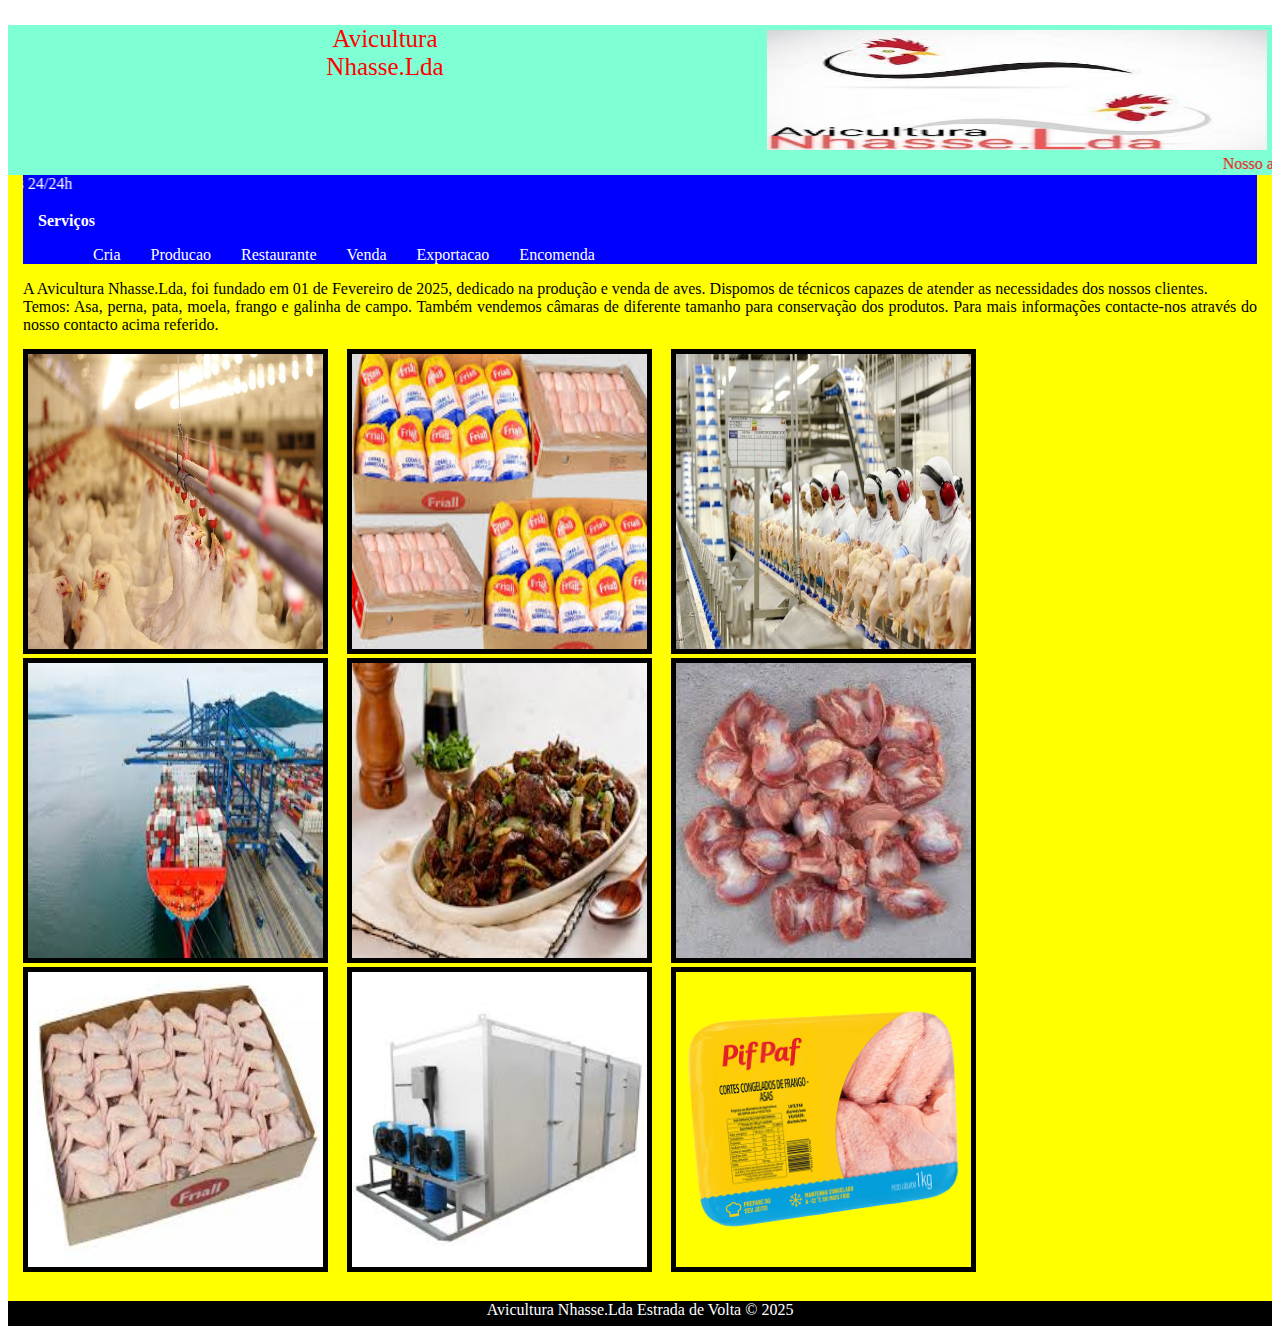
<file: projeto avicultura/index.html>
<!DOCTYPE html>
<html>
<head>
	<title>pagina oficial</title>
	<link rel="stylesheet" type="text/css" href="css/index.css">
</head>
<body>
<div class="site">
<div class="cabecalho">
			<img src="img/logo.jpeg" height="120" width="500">
            <p>Avicultura<br>Nhasse.Lda<br></p>
            <marquee>Nosso atendimento rapido: 956089790/965730370</marquee>
</div>
<div class="corpo">
<div class="artigos">
             <marquee direction="right">Estamos disponiveis 24/24h</marquee>
             <h4>Serviços</h4>
<div class="Serviços">
             <ul>
				<li> <a href="cira.html">Cria</a></li>
				<li> <a href="processo de producao.html">Producao</a></li>
				<li> <a href="restaurante.html">Restaurante</a></li>
				<li> <a href="venda.html">Venda</a></li>
				<li> <a href="exportacao.html">Exportacao</a></li>
				<li> <a href="encomenda.html">Encomenda</a></li>
             </ul>
</div>

</div>
 <p>A Avicultura Nhasse.Lda, foi fundado em 01 de Fevereiro de 2025, dedicado na produção e venda de aves. Dispomos de técnicos capazes de atender as necessidades dos nossos clientes.
<br>Temos: Asa, perna, pata, moela, frango e galinha de campo. Também vendemos câmaras de diferente tamanho para conservação dos produtos.
Para mais informações contacte-nos através do nosso contacto acima referido. <br></p>
<div class="box">
	           <img src="img/cria1.jpg" border="5">
	           <img src="img/emb8.jpeg"border="5">
	           <img src="img/prod2.jpg"border="5">
	           <img src="img/export4.jpeg"border="5">
	           <img src="img/rest3.jpeg"border="5">
	           <img src="img/moe1.jpeg"border="5">
	           <img src="img/emb6.jpeg"border="5">
	           <img src="img/cam5.jpeg"border="5">
	           <img src="img/emb1.png"border="5">
</div>
</div>
<div class="rodape"> <p>Avicultura Nhasse.Lda Estrada de Volta &copy; 2025</p></div>
</div>


</body>
</html>
</file>
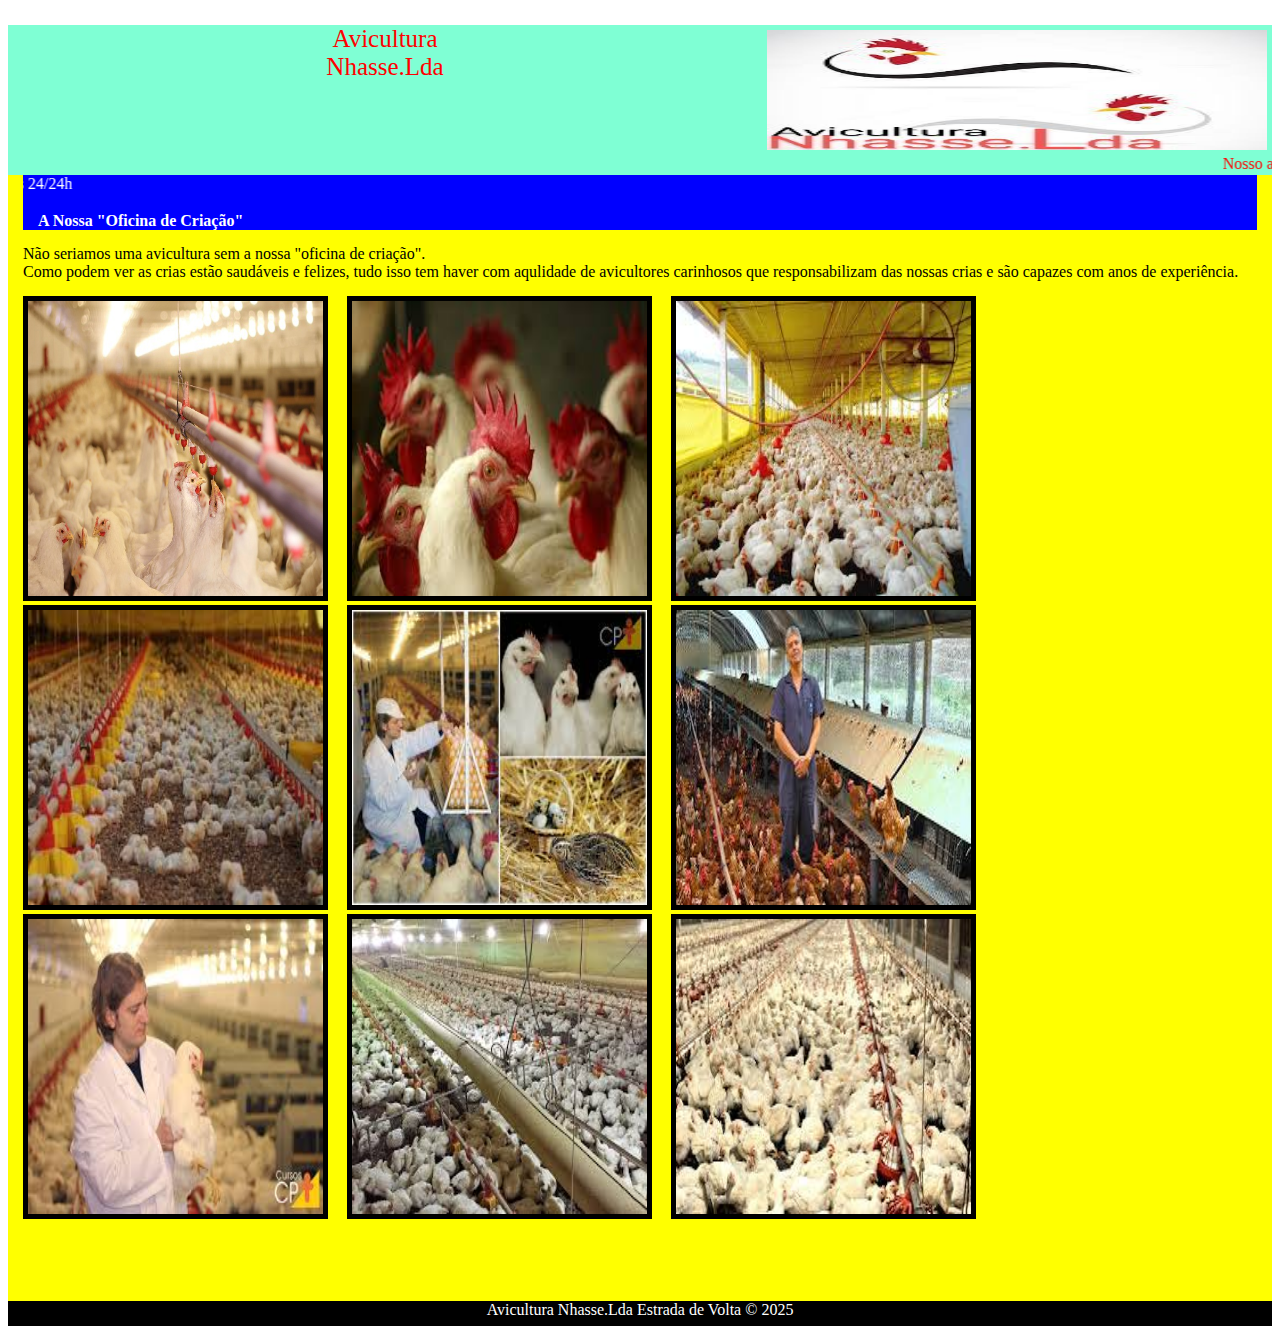
<file: projeto avicultura/cira.html>
<!DOCTYPE html>
<html>
<head>
	<title>As nossas crias</title>
	<link rel="stylesheet" type="text/css" href="css/index.css">
</head>
<body>
	<div class="site">
		<div class="cabecalho">
			<img src="img/logo.jpeg" height="120" width="500">
            <p>Avicultura<br>Nhasse.Lda<br></p>
            <marquee>Nosso atendimento rapido: 956089790/965730370</marquee>
</div>
<div class="corpo">
<div class="artigos">
             <marquee direction="right">Estamos disponiveis 24/24h</marquee>
             <h4>A Nossa "Oficina de Criação"</h4>


</div>
             <p>Não seriamos uma avicultura sem a nossa "oficina de criação".<br> Como podem ver as crias estão saudáveis e felizes, tudo isso tem haver com aqulidade de avicultores carinhosos que responsabilizam das nossas crias e são capazes com anos de experiência. </p>
<div class="box">
	           <img src="img/cria1.jpg"border="5">
	           <img src="img/cria2.jpeg"border="5">
	           <img src="img/cria3.jpeg"border="5">
	           <img src="img/cria4.jpeg"border="5">
	           <img src="img/cria5.jpeg"border="5">
	           <img src="img/cria6.jpeg"border="5">
	           <img src="img/cria7.jpeg"border="5">
	           <img src="img/cria8.jpeg"border="5">
	           <img src="img/cria9.jpeg"border="5">
</div>
</div>
<div class="rodape"> <p>Avicultura Nhasse.Lda Estrada de Volta &copy; 2025</p></div>
	</div>

</body>
</html>
</file>
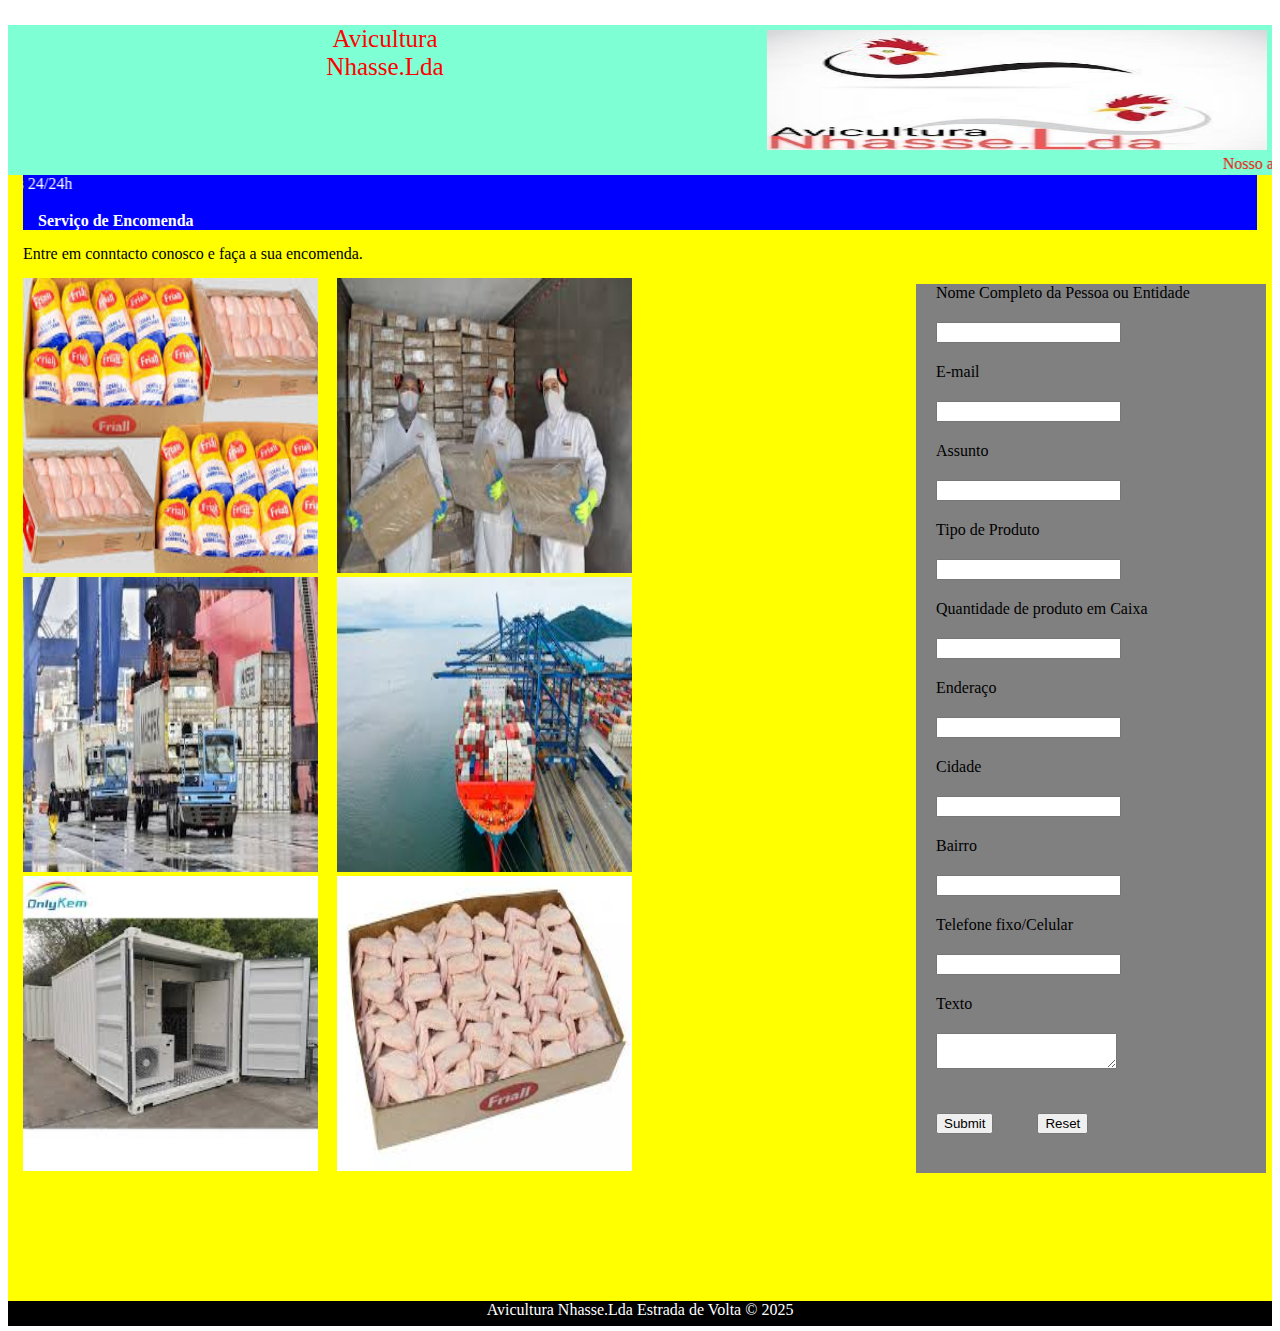
<file: projeto avicultura/encomenda.html>
<!DOCTYPE html>
<html>
<head>
	<title>pagina de encomenda</title>
	<link rel="stylesheet" type="text/css" href="css/index.css">
</head>
<body>
<div class="site">
<div class="cabecalho">
			<img src="img/logo.jpeg" height="120" width="500">
            <p>Avicultura <br> Nhasse.Lda <br></p>
            <marquee>Nosso atendimento rapido: 956089790/965730370</marquee>
</div>
<div class="corpo">
<div class="artigos">
             <marquee direction="right">Estamos disponiveis 24/24h</marquee>
             <h4>Serviço de Encomenda</h4>

</div>
             <p>Entre em conntacto conosco e faça a sua encomenda.</p>
<div class="sidebar">
	<form>
	<label>Nome Completo da Pessoa ou Entidade</label><br>
	<input type="text" name="name"><br>
	<label>E-mail</label><br>
	<input type="email" name="email"><br>
	<label>Assunto</label><br>
	<input type="text" name="subject"><br>
	<label>Tipo de Produto</label><br>
	<input type="text" name=""><br>
	<label>Quantidade de produto em Caixa</label><br>
	<input type="num" name="num"><br>
	<label>Enderaço</label><br>
	<input type="text" name=""><br>
	<label>Cidade</label><br>
	<input type="text" name=""><br>
	<label>Bairro</label><br>
	<input type="text" name=""><br>
	<label>Telefone fixo/Celular</label><br>
	<input type="num" name=""><br>
	<label>Texto</label><br>
	<textarea></textarea><br>
	<input type="Submit" name="">
	<input type="Reset" name="">
</form>
</div>
<div class="box">
	  <img src="img/emb8.jpeg">
	  <img src="img/export5.jpeg">
	  <img src="img/export1.jpeg">
	  <img src="img/export4.jpeg"> 
	  <img src="img/cam9.jpeg">
	  <img src="img/emb6.jpeg">      
</div>
<div class="box">
	
</div>
</div>
<div class="rodape"> <p>Avicultura Nhasse.Lda Estrada de Volta &copy; 2025</p></div>
</div>


</body>
</html>s
</file>
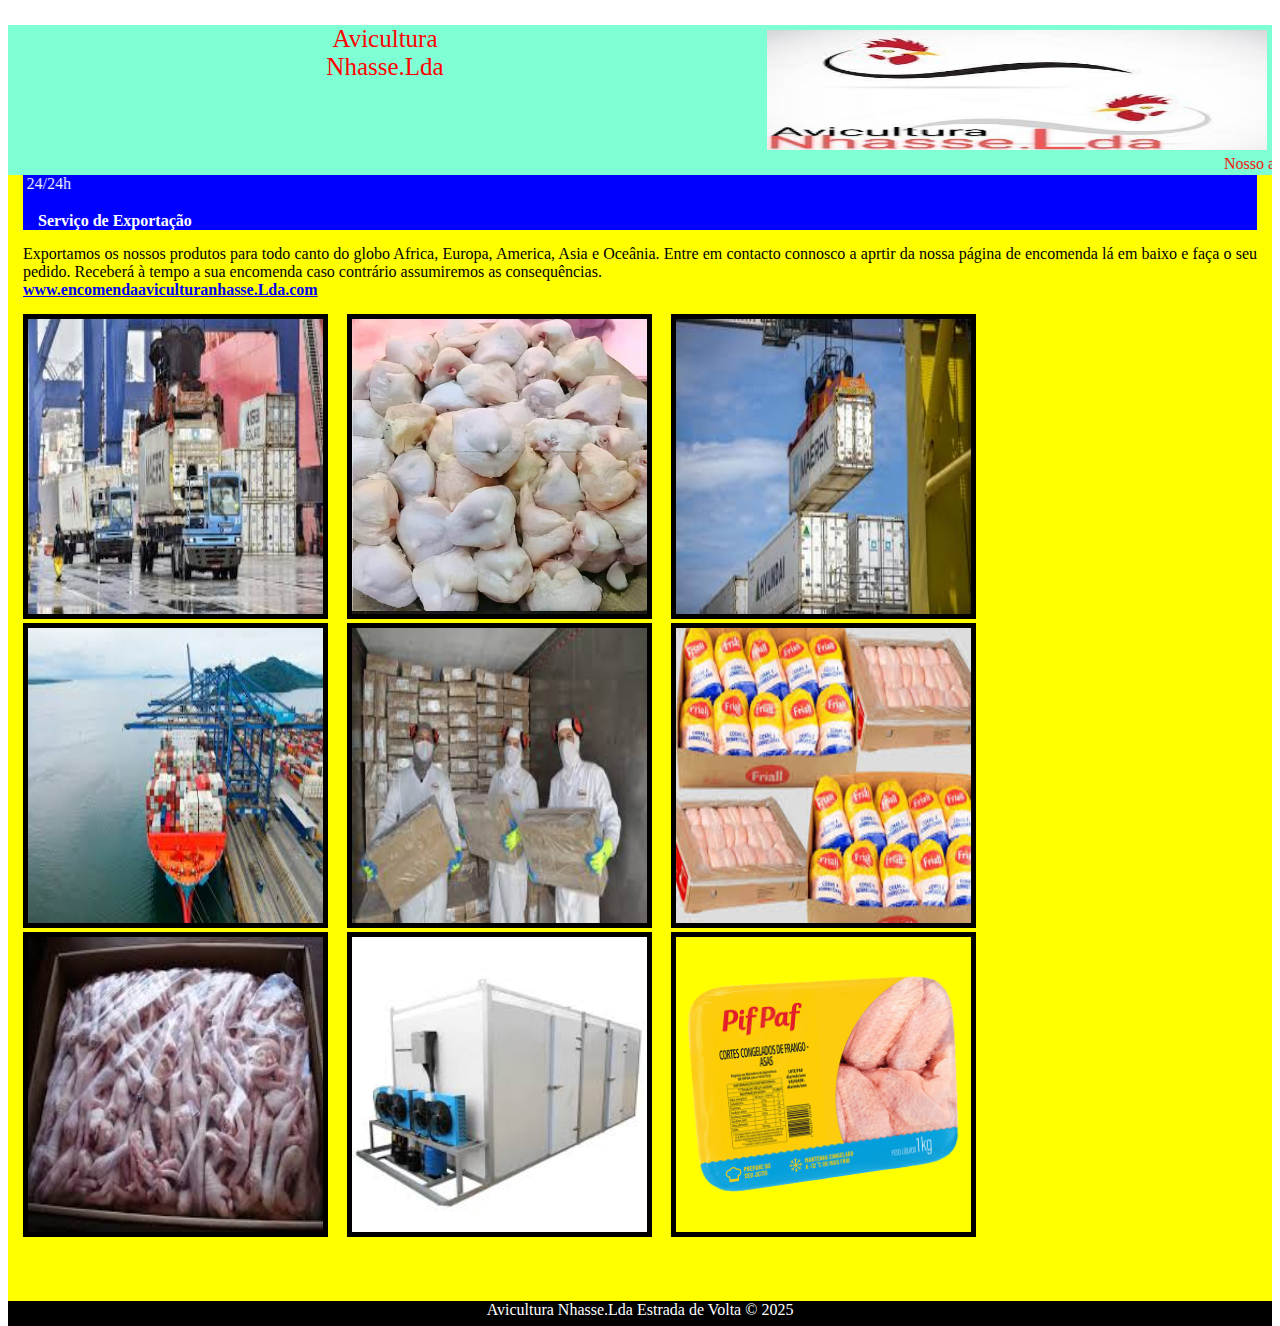
<file: projeto avicultura/exportacao.html>
<!DOCTYPE html>
<html>
<head>
	<title>pagina de exportação</title>
	<link rel="stylesheet" type="text/css" href="css/index.css">
</head>
<body>
<div class="site">
<div class="cabecalho">
			<img src="img/logo.jpeg" height="120" width="500">
            <p>Avicultura <br> Nhasse.Lda <br></p>
            <marquee>Nosso atendimento rapido: 956089790/965730370</marquee>
</div>
<div class="corpo">
<div class="artigos">
             <marquee direction="right">Estamos disponiveis 24/24h</marquee>
             <h4>Serviço de Exportação</h4>


</div>
             <p>Exportamos os nossos produtos para todo canto do globo Africa, Europa, America, Asia e Oceânia. Entre em contacto connosco a aprtir da nossa página de encomenda lá em baixo e faça o seu pedido. Receberá à tempo a sua encomenda caso contrário assumiremos as consequências. <br> <b> <a href="encomenda.html">www.encomendaaviculturanhasse.Lda.com</a></b> </p>
<div class="box">
	           <img src="img/export1.jpeg"border="5">
	           <img src="img/moe2.jpg"border="5">
	           <img src="img/export3.jpeg"border="5">
	           <img src="img/export4.jpeg"border="5">
	           <img src="img/export5.jpeg"border="5">
	           <img src="img/emb8.jpeg"border="5">
	           <img src="img/emb.jpeg"border="5">
	           <img src="img/cam5.jpeg"border="5">
	           <img src="img/emb1.png"border="5">
</div>
</div>
<div class="rodape"> <p>Avicultura Nhasse.Lda Estrada de Volta &copy; 2025</p></div>
</div>


</body>
</html>
</file>
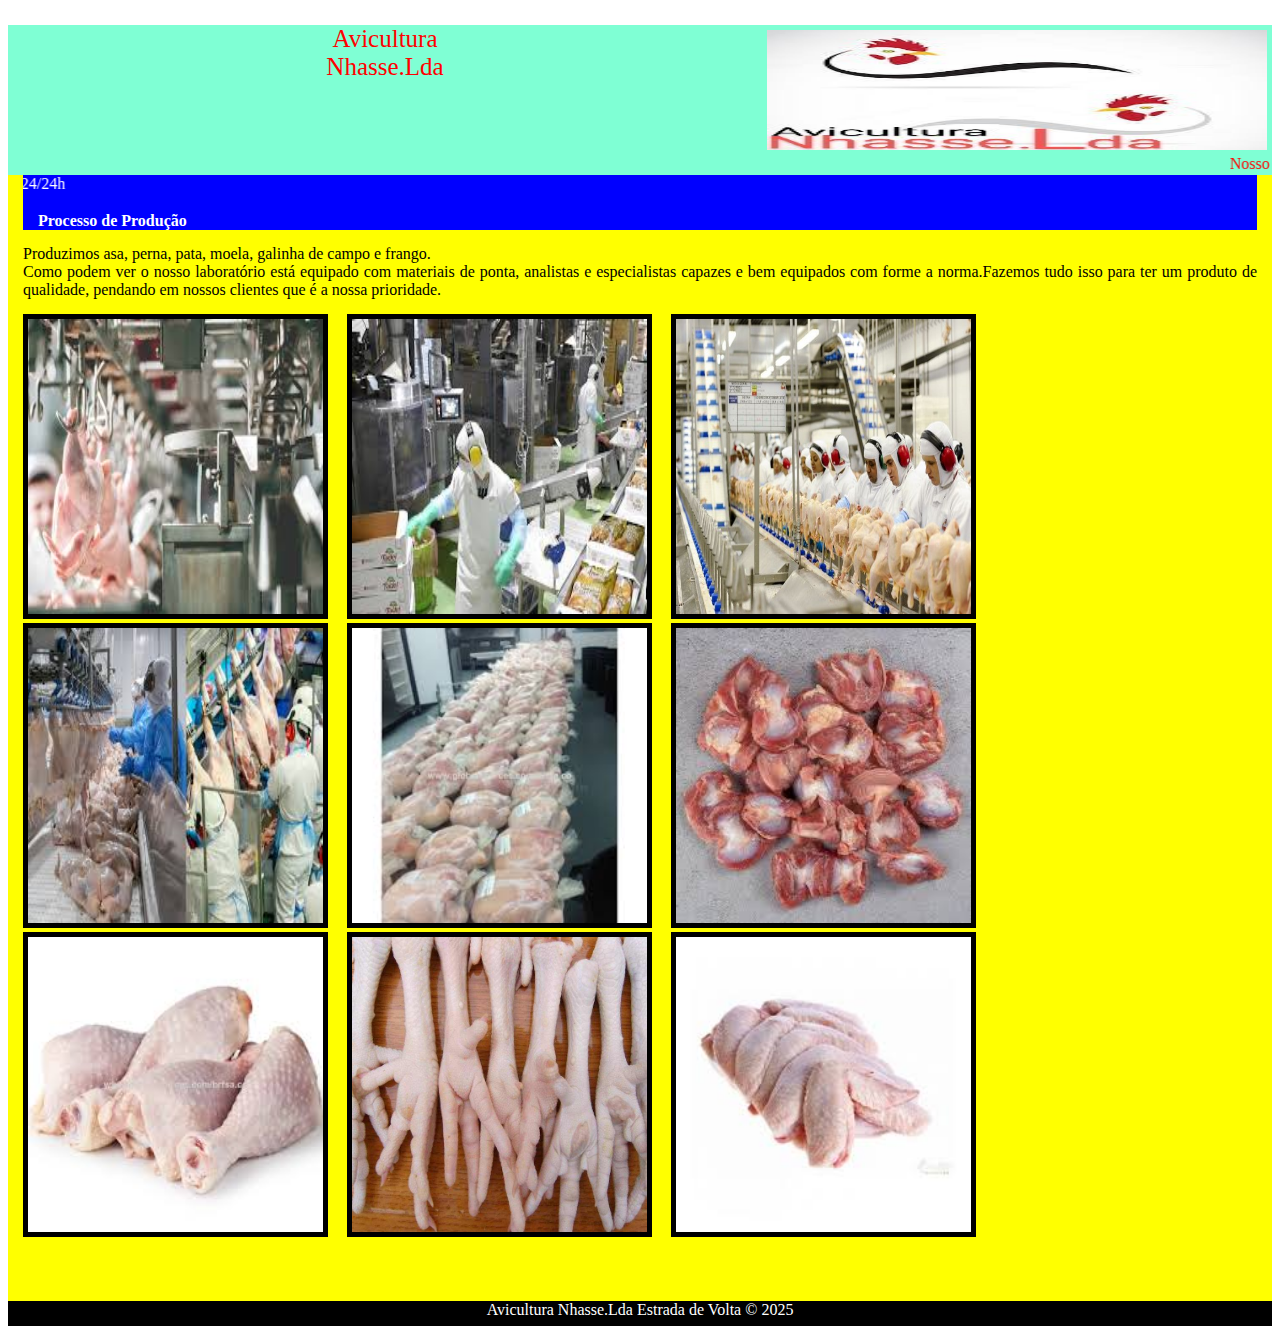
<file: projeto avicultura/processo de producao.html>
<!DOCTYPE html>
<html>
<head>
	<title>pagina produção</title>
	<link rel="stylesheet" type="text/css" href="css/index.css">
</head>
<body>
<div class="site">
<div class="cabecalho">
			<img src="img/logo.jpeg" height="120" width="500">
            <p>Avicultura <br> Nhasse.Lda <br></p>
            <marquee>Nosso atendimento rapido: 956089790/965730370</marquee>
</div>
<div class="corpo">
<div class="artigos">
             <marquee direction="right">Estamos disponiveis 24/24h</marquee>
             <h4>Processo de Produção</h4>

</div>
             <p>Produzimos asa, perna, pata, moela, galinha de campo e frango. <br>Como podem ver o nosso laboratório está equipado com materiais de ponta, analistas e especialistas capazes e bem equipados com forme a norma.Fazemos tudo isso para ter um produto de qualidade, pendando em nossos clientes que é a nossa prioridade.</p>
<div class="box">
	           <img src="img/prod1.jpeg"border="5">
	           <img src="img/prod11.jpeg"border="5">
	           <img src="img/prod2.jpg"border="5">
	           <img src="img/prod20.jpeg"border="5">
	           <img src="img/prod6.jpeg"border="5">
	           <img src="img/moe1.jpeg"border="5">
	           <img src="img/prod7.jpeg"border="5">
	           <img src="img/prod5.jpg"border="5">
	           <img src="img/prod8.jpeg"border="5">
</div>
</div>
<div class="rodape"> <p>Avicultura Nhasse.Lda Estrada de Volta &copy; 2025</p></div>
</div>


</body>
</html>
</file>
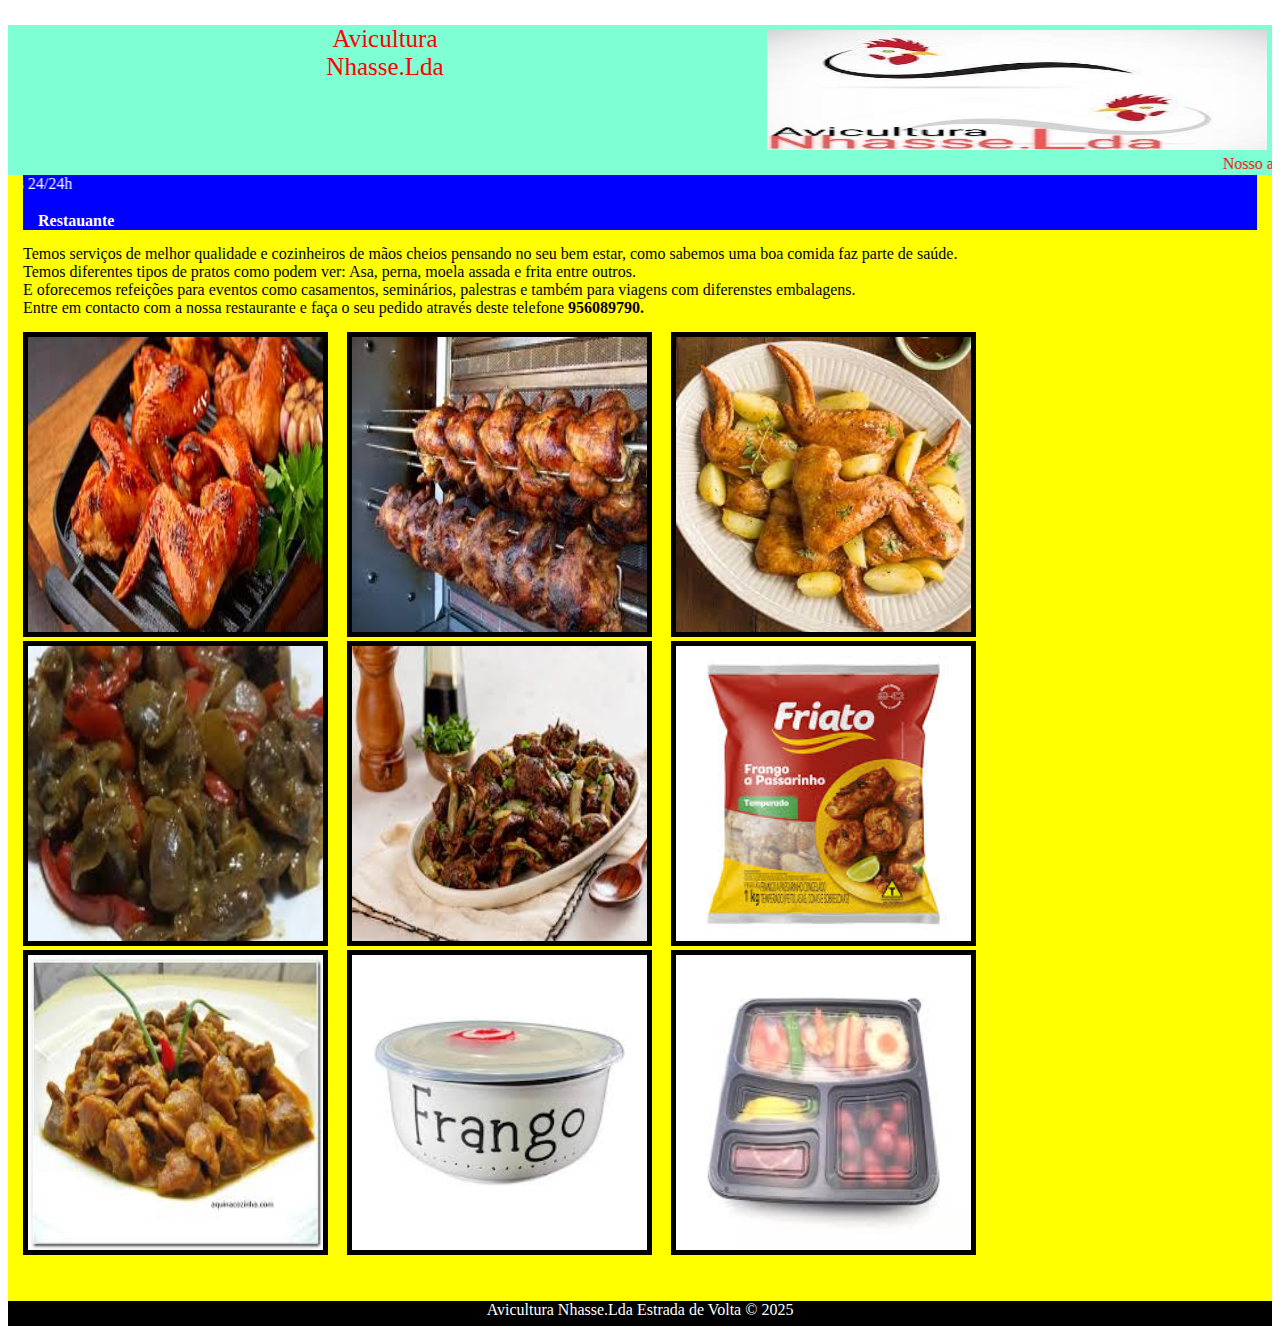
<file: projeto avicultura/restaurante.html>
<!DOCTYPE html>
<html>
<head>
	<title>pagina de restaurante</title>
	<link rel="stylesheet" type="text/css" href="css/index.css">
</head>
<body>
<div class="site">
<div class="cabecalho">
			<img src="img/logo.jpeg" height="120" width="500">
            <p>Avicultura <br> Nhasse.Lda <br></p>
            <marquee>Nosso atendimento rapido: 956089790/965730370</marquee>
</div>
<div class="corpo">
<div class="artigos">
             <marquee direction="right">Estamos disponiveis 24/24h</marquee>
             <h4>Restauante</h4>

</div>
             <p>Temos serviços de melhor qualidade e cozinheiros de mãos cheios pensando no seu bem estar, como sabemos uma boa comida faz parte de saúde. <br>Temos diferentes tipos de pratos como podem ver: Asa, perna, moela assada e frita entre outros.<br>E oforecemos refeições para eventos como casamentos, seminários, palestras e também para viagens com diferenstes embalagens. <br>Entre em contacto com a nossa restaurante e faça o seu pedido através deste telefone <b>956089790.</b></p>
             
<div class="box">
	           <img src="img/rest8.jpeg"border="5">
	           <img src="img/rest9.jpeg"border="5">
	           <img src="img/rest7.jpeg"border="5">
	           <img src="img/rest4.jpeg"border="5">
	           <img src="img/rest3.jpeg"border="5">
	           <img src="img/rest11.jpeg"border="5">
	           <img src="img/rest2.jpeg"border="5">
	           <img src="img/rest13.jpeg"border="5">
	           <img src="img/rest14.jpeg"border="5">
</div>
</div>
<div class="rodape"> <p>Avicultura Nhasse.Lda Estrada de Volta &copy; 2025</p></div>
</div>


</body>
</html>
</file>
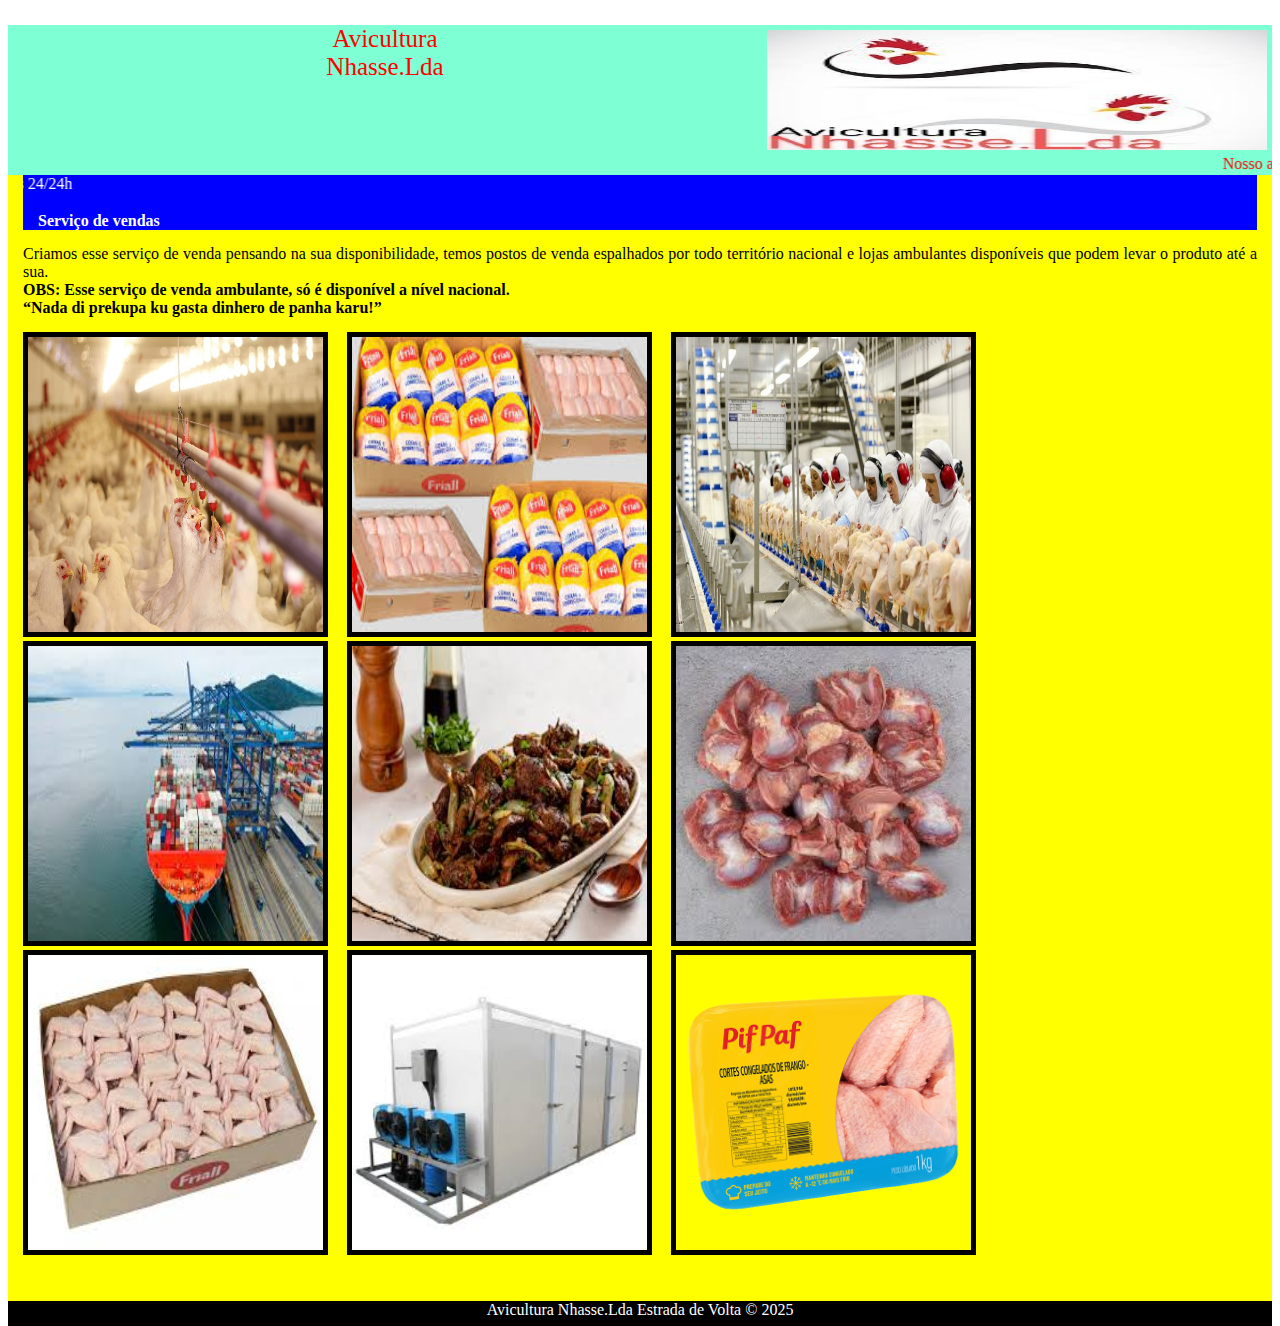
<file: projeto avicultura/venda.html>
<!DOCTYPE html>
<html>
<head>
	<title>pagina de vendas</title>
	<link rel="stylesheet" type="text/css" href="css/index.css">
</head>
<body>
<div class="site">
<div class="cabecalho">
			<img src="img/logo.jpeg" height="120" width="500">
            <p>Avicultura <br> Nhasse.Lda <br></p>
            <marquee>Nosso atendimento rapido: 956089790/965730370</marquee>
</div>
<div class="corpo">
<div class="artigos">
             <marquee direction="right">Estamos disponiveis 24/24h</marquee>
             <h4>Serviço de vendas</h4>


</div>
             <p>Criamos esse serviço de venda pensando na sua disponibilidade, temos postos de venda espalhados por todo território nacional e lojas ambulantes disponíveis que podem levar o produto até a sua. <br>
            <b> OBS: Esse serviço de venda ambulante, só é disponível a nível nacional.</b> <br>
            <b> “Nada di prekupa ku gasta dinhero de panha karu!” </b>
 </p>
<div class="box">
	           <img src="img/cria1.jpg"border="5">
	           <img src="img/emb8.jpeg"border="5">
	           <img src="img/prod2.jpg"border="5">
	           <img src="img/export4.jpeg"border="5">
	           <img src="img/rest3.jpeg"border="5">
	           <img src="img/moe1.jpeg"border="5">
	           <img src="img/emb6.jpeg"border="5">
	           <img src="img/cam5.jpeg"border="5">
	           <img src="img/emb1.png"border="5">
</div>
</div>
<div class="rodape"> <p>Avicultura Nhasse.Lda Estrada de Volta &copy; 2025</p></div>
</div>


</body>
</html>
</file>
<file: projeto avicultura/css/index.css>
.site{
	background-color: yellow;
	height: 1280px;
	width: 0 auto;
}
.cabecalho{
	background-color: aquamarine;
	height: 150px;
	color: red;
}
.cabecalho p{
	text-align: center;
	font-size: 25px;
}
.cabecalho img{
	float: right;
	margin: 5px;
}
.box img{
	height: 295px;
	width: 295px;
	margin: 0 auto;
	margin-left: 15px;
}

.corpo{
	height: 1110px;
}
.corpo p{
	text-align: justify;
	margin: 15px
}
.artigos{
	background-color: blue;
	margin-left: 15px;
	margin-right: 15px;
	color: white;
}
.artigos h4{
	font-size: 20;
	margin: 15px;
} 
.Serviços{
	color: pink;
}
.Serviços ul{
	list-style: none;
}
.Serviços ul li{
	display: table-cell;
}
.Serviços ul li a{
	text-decoration: none;
	margin-left: 30px;
	color: white;
}
.rodape{
	background-color: black;
	height: 25px;
}
.rodape p{
	color: white;
	text-align: center;
}
	
.sidebar{
	float: right;
	width: 350px;
	height: 0 auto;
	background-color: gray;
	margin: 6px;
}
.sidebar label, input, textarea{
	margin: 20px;
}
.sidebar form{
	height: 889px;
}
</file>
